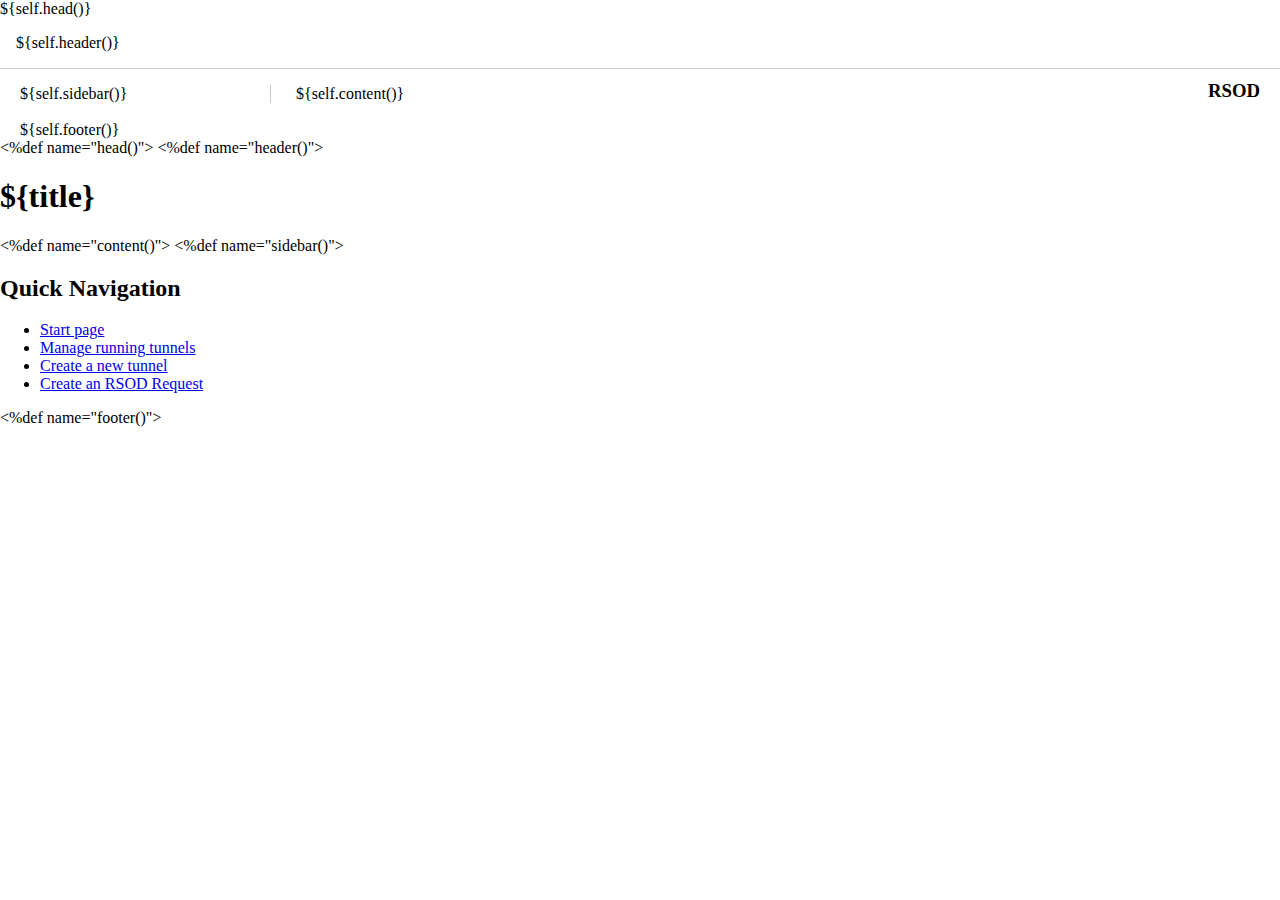
<file: templates/base.html>
<!DOCTYPE html PUBLIC "-//W3C//DTD HTML 4.01//EN"
   "http://www.w3.org/TR/html4/strict.dtd">
<html>
<head>
    <title>RSOD | ${title}</title>
    <meta http-equiv="Content-type" content="text/html; charset=utf-8" />

    <link rel="stylesheet" type="text/css" media="all" href="/static/css/rsod.css" title="RSOD Layout" />
    ${self.head()}
</head>
<body>
<div class="header">
${self.header()}
</div>

<div class="wrapper">
  <h3 class="rsod">RSOD</h3>

  <div class="sidebar sidebar-left">
  ${self.sidebar()}
  </div>

  <div class="content">
  ${self.content()}
  </div>

  <div class="footer">
  ${self.footer()}
  </div>
</div>
</body>
</html>

<%def name="head()">
</%def>
<%def name="header()">
  <h1>${title}</h1>
</%def>
<%def name="content()">
</%def>
<%def name="sidebar()">
    <h2>Quick Navigation</h2>
    <ul>
        <li><a href="/">Start page</a></li>
        <li><a href="/manage">Manage running tunnels</a></li>
        <li><a href="/create">Create a new tunnel</a></li>
        <li><a href="/request">Create an RSOD Request</a></li>
    </ul>
</%def>
<%def name="footer()">
</%def>
</file>
<file: static/css/rsod.css>
html, body {
  margin: 0;
  padding: 0;

  font-family: Georgia, serif;
}

.wrapper {
  margin: 0 auto;
  padding: 0 20px;
}

.header {
  padding: 1em;
  margin-bottom: 1em;
  border-bottom: 1px solid #ccc;
}

.wrapper h3.rsod {
  margin-top: -5px;
  float: right;
}

.sidebar {
  float: left;
  width: 250px;
  margin: 0;
  border-right: 1px solid #ccc;
}

.content {
  float: left;
  width: 768px;
  margin-left: 25px;
}

.footer {
  clear: both;
}

.task {
  float: left;
  width: 30%;
  margin-left: 10%;
}

.clear {
  clear: both;
}

fieldset {
  margin-bottom: 20px;
}

legend {
  font-weight: bold;
  font-size: 120%;
}

.form-item {
  padding: .25em;
}
</file>
